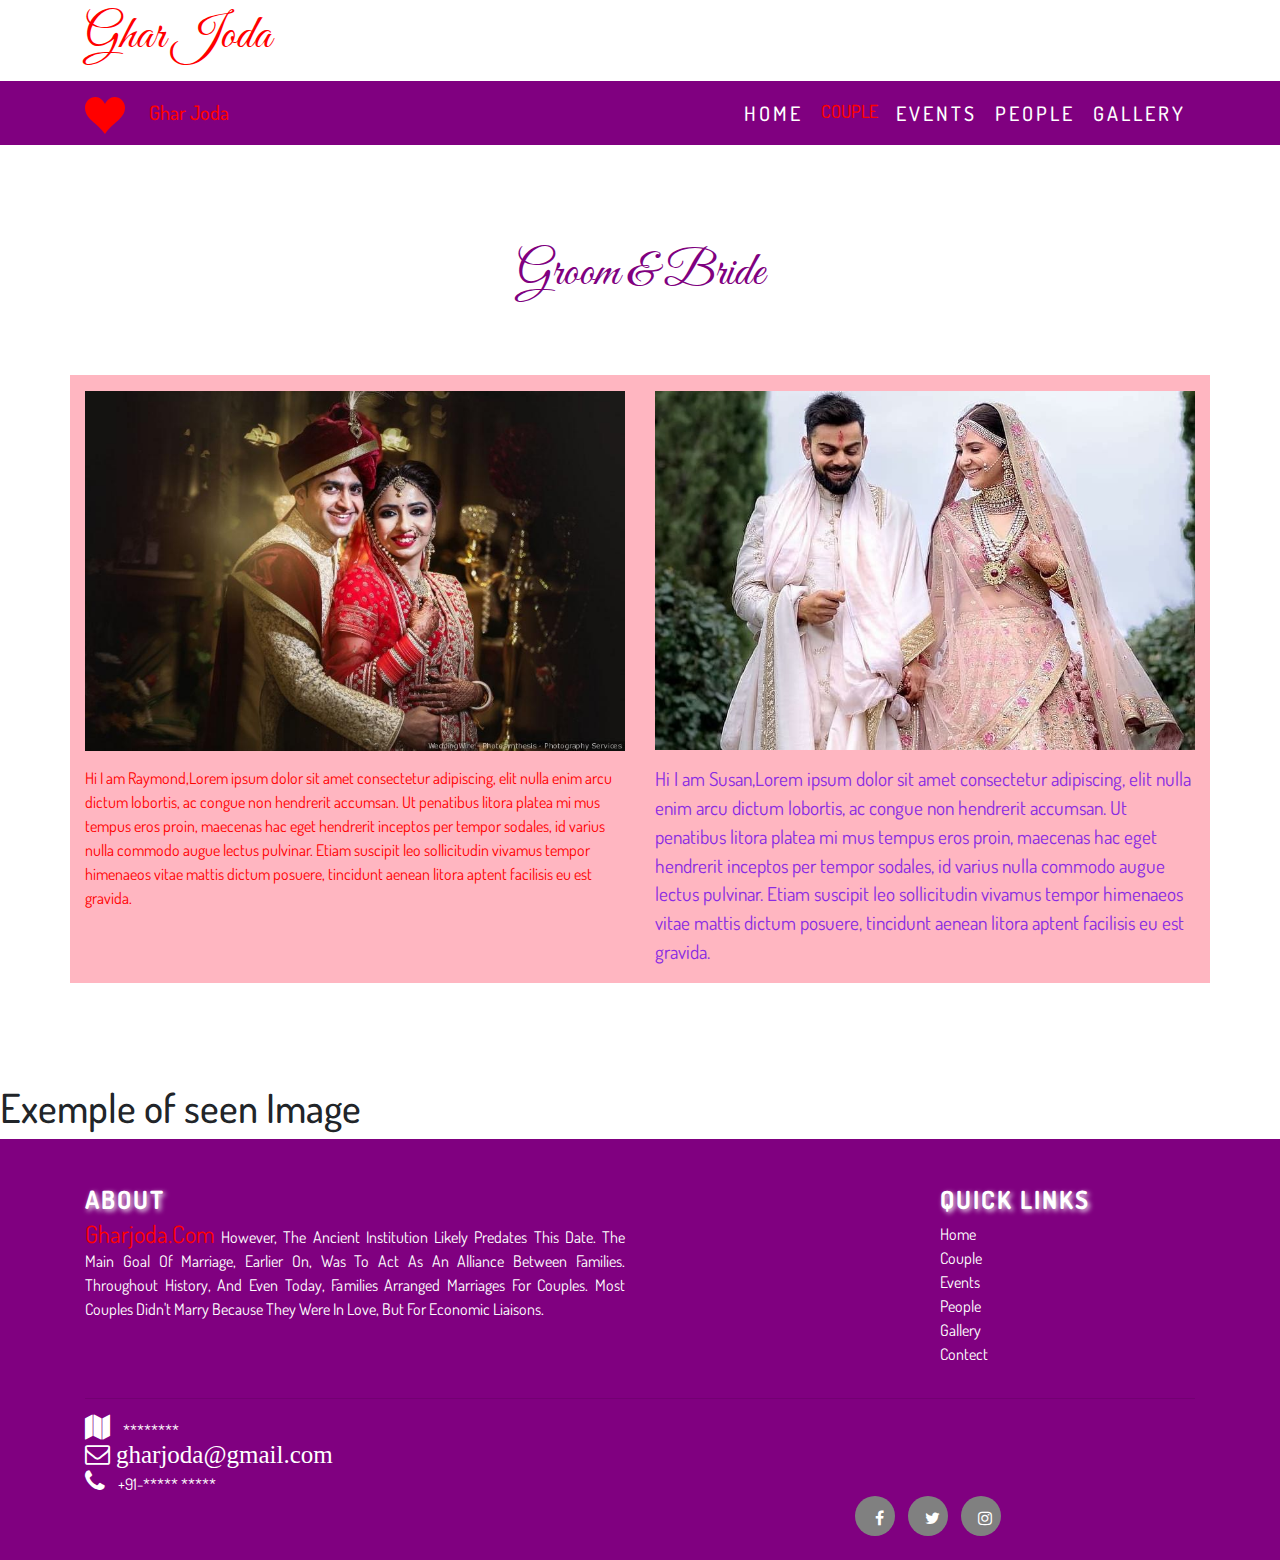
<file: couple.html>
<!DOCTYPE html>
<html lang="en-US">

<head>
  <meta charset="UTF-8">
  <meta http-equiv="X-UA-Compatible" content="IE=edge">
  <meta name="viewport" content="width=device-width, initial-scale=1">
  <title>Couple | Ghar Joda</title>
  <link rel="preconnect" href="https://fonts.gstatic.com" crossorigin="crossorigin" />
  <link rel="preload" as="style" href="https://fonts.googleapis.com/css2?family=Dosis:wght@400;500&amp;display=swap" />
  <link rel="stylesheet" href="https://fonts.googleapis.com/css2?family=Dosis:wght@400;500&amp;display=swap"
    media="print" onload="this.media='all'" />
  <noscript>
    <link rel="stylesheet" href="https://fonts.googleapis.com/css2?family=Dosis:wght@400;500&amp;display=swap" />
  </noscript>
  <link rel="preconnect" href="https://fonts.gstatic.com" crossorigin="crossorigin" />
  <link rel="preload" as="style" href="https://fonts.googleapis.com/css2?family=Great+Vibes&amp;display=swap" />
  <link rel="stylesheet" href="https://fonts.googleapis.com/css2?family=Great+Vibes&amp;display=swap" media="print"
    onload="this.media='all'" />
  <noscript>
    <link rel="stylesheet" href="https://fonts.googleapis.com/css2?family=Great+Vibes&amp;display=swap" />
  </noscript>
  <link rel="apple-touch-icon" sizes="180x180" href="images/favicon/apple-touch-icon.png">
  <link rel="icon" type="image/png" sizes="32x32" href="images/favicon/favicon-32x32.png">
  <link rel="icon" type="image/png" sizes="16x16" href="images/favicon/favicon-16x16.png">
  <link href="css/bootstrap.min.css?ver=1.1.0" rel="stylesheet">
  <link href="css/font-awesome/css/all.min.css?ver=1.1.0" rel="stylesheet">
  <link href="css/aos.css?ver=1.1.0" rel="stylesheet">
  <link href="css/ekko-lightbox.css?ver=1.1.0" rel="stylesheet">
  <link href="css/main.css?ver=1.1.0" rel="stylesheet">
  <link rel="stylesheet" href="https://cdnjs.cloudflare.com/ajax/libs/font-awesome/4.7.0/css/font-awesome.min.css">

  <noscript>
    <style type="text/css">
      [data-aos] {
        opacity: 1 !important;
        transform: translate(0) scale(1) !important;
      }
    </style>
  </noscript>
  <style>
   .social1{
    margin-right:0;
    }
  </style>
</head>

<body id="top">

  <div class="page-content">
    <div class="div">
      <div class="ww-home-page" id="home">
        <div class="ww-wedding-announcement d-flex align-items-center justify-content-start">
          <div class="container ww-announcement-container">            
            <p class="ww-couple-name ww-title" data-aos="zoom-in-down" data-aos-delay="300" data-aos-duration="1000">
              <font color="red"> Ghar Joda</font>
            </p>
          </div>
        </div>
      </div>
    </div>
      <div class="ww-nav-bar sticky-top bg-light">
        <nav class="navbar navbar-expand-lg navbar-light" style="background-color: purple;">
          <div class="container"><a href="#"><svg class="heart" viewBox="0 0 32 29.6">
                <path
                  d="M23.6,0c-3.4,0-6.3,2.7-7.6,5.6C14.7,2.7,11.8,0,8.4,0C3.8,0,0,3.8,0,8.4c0,9.4,9.5,11.9,16,21.2c6.1-9.3,16-12.1,16-21.2C32,3.8,28.2,0,23.6,0z" />
              </svg></a>
            <h1 class="h2"><a class="pl-4 navbar-brand" href="" style="color:red">Ghar Joda</a></h1>
            <button class="navbar-toggler" type="button" data-toggle="collapse" data-target="#ww-navbarNav"
              aria-controls="ww-navbarNav" aria-expanded="false" aria-label="Toggle navigation"><span
                class="navbar-toggler-icon"></span></button>
            <div class="collapse navbar-collapse text-uppercase" id="ww-navbarNav">
              <ul class="navbar-nav ml-auto" style="background-color: lightsk;">
                <li class="nav-item">
                  <a class="nav-link smooth-scroll" href="index.html" > <font color="white">Home</font></a>
                </li>
                <li class="nav-item">
                  <a class="nav-link smooth-scroll" href="#" style="color: red;">Couple</a>
                </li>
                <li class="nav-item">
                  <a class="nav-link smooth-scroll" href="./event.html"><font color="white">Events</font></a>
                </li>
                <li class="nav-item">
                  <a class="nav-link smooth-scroll" href="./people.html"><font color="white">People</font></a>
                </li>
                <li class="nav-item">
                  <a class="nav-link smooth-scroll" href="./gallery.html"><font color="white">Gallery</font></a>
                </li>
              </ul>
            </div>
          </div>
        </nav>
      </div>
      <div class="ww-section" id="couple" >
        <div class="container">
          <h2 class="h1 text-center pb-3 ww-title" data-aos="zoom-in-down" data-aos-duration="1000">Groom & Bride</h2><br><br>
          <div class="row text-center"  style="background-color: lightpink;">
            <div class="col-md-6">
              <div class="mt-3"><img class="img-fluid" src="images/ind.png" alt="Groom" data-aos="flip-left" data-aos-duration="1000"/>
                <p class="pt-3 text-left text-muted">Hi I am Raymond,Lorem ipsum dolor sit amet consectetur adipiscing, elit nulla enim arcu dictum lobortis, ac congue non hendrerit accumsan. Ut penatibus litora platea mi mus tempus eros proin, maecenas hac eget hendrerit inceptos per tempor sodales, id varius nulla commodo augue lectus pulvinar. Etiam suscipit leo sollicitudin vivamus tempor himenaeos vitae mattis dictum posuere, tincidunt aenean litora aptent facilisis eu est gravida.</p>
              </div>
            </div>
            <div class="col-md-6">
              <div class="mt-3"><img class="img-fluid" src="images/ss.png" alt="Bride" data-aos="flip-right" data-aos-duration="1000"/>
                <p class="pt-3 text-left text-muted1">Hi I am Susan,Lorem ipsum dolor sit amet consectetur adipiscing, elit nulla enim arcu dictum lobortis, ac congue non hendrerit accumsan. Ut penatibus litora platea mi mus tempus eros proin, maecenas hac eget hendrerit inceptos per tempor sodales, id varius nulla commodo augue lectus pulvinar. Etiam suscipit leo sollicitudin vivamus tempor himenaeos vitae mattis dictum posuere, tincidunt aenean litora aptent facilisis eu est gravida.</p>
              </div>
            </div>
          </div>
        </div>
      </div>
    </div>
    <h1>Exemple of seen Image</h1>
  </div>
  <!-- Site footer -->
  <footer class="site-footer">
    <div class="container">
      <div class="row">
        <div class="col-sm-12 col-md-6">
          <h6>About</h6>
          <p class="pd" ><font color="red" size="5px">gharjoda.com</font> However, 
            the ancient institution likely predates this date. The main goal of marriage, 
            earlier on, was to act as an alliance between families. Throughout history, and even today, 
            families arranged marriages for couples. Most couples didn't marry because they were in love, 
            but for economic liaisons.
          </p>
        </div>

        <div class="col-xs-6 col-md-3">
        </div>

        <div class="col-xs-6 col-md-3">
          <h6>Quick Links</h6>
          <ul class="footer-links">
            <li><a href="index.html">Home</a></li>
            <li><a href="cuple.html">Couple</a></li>
            <li><a href="event.html">Events</a></li>
            <li><a href="people.html">People</a></li>
            <li><a href="gallery.html">Gallery</a></li>
            <li><a href="#rsvp">Contect</a></li>
          </ul>
        </div>
      </div>
      <hr>
      <div class="soi">
        <i class="fa fa-map"></i>  ********<br>
        <i class="fa fa-envelope-o">  gharjoda@gmail.com</i><br>
        <i class="fa fa-phone"></i> +91-***** *****
      </div>
    </div>
    <div class="container">
      <div class="row">
        <div class="col-md-8 col-sm-6 col-xs-12">
        </div>

        <div class="col-md-4 col-sm-6 col-xs-12">
          <ul class="social-icons">
            <li><a class="facebook" href="https://facebook.com/Nikhil Kumar"><i class="fa fa-facebook"></i></a></li>
            <li><a class="twitter" href="https://twitter.com/@NikBittu"><i class="fa fa-twitter"></i></a></li>
            <li><a class="dribbble" href="https://instagram.com/_nikhil_gungun"><i class="fa fa-instagram"></i></a></li>
          </ul>
        </div>
      </div>

    </div>
  <!--end footer section-->
  <script src="scripts/jquery.min.js?ver=1.1.0"></script>
  <script src="scripts/bootstrap.bundle.min.js?ver=1.1.0"></script>
  <script src="scripts/aos.js?ver=1.1.0"></script>
  <script src="scripts/ekko-lightbox.min.js?ver=1.1.0"></script>
  <script src="scripts/main.js?ver=1.1.0"></script>
</body>

</html>
</file>
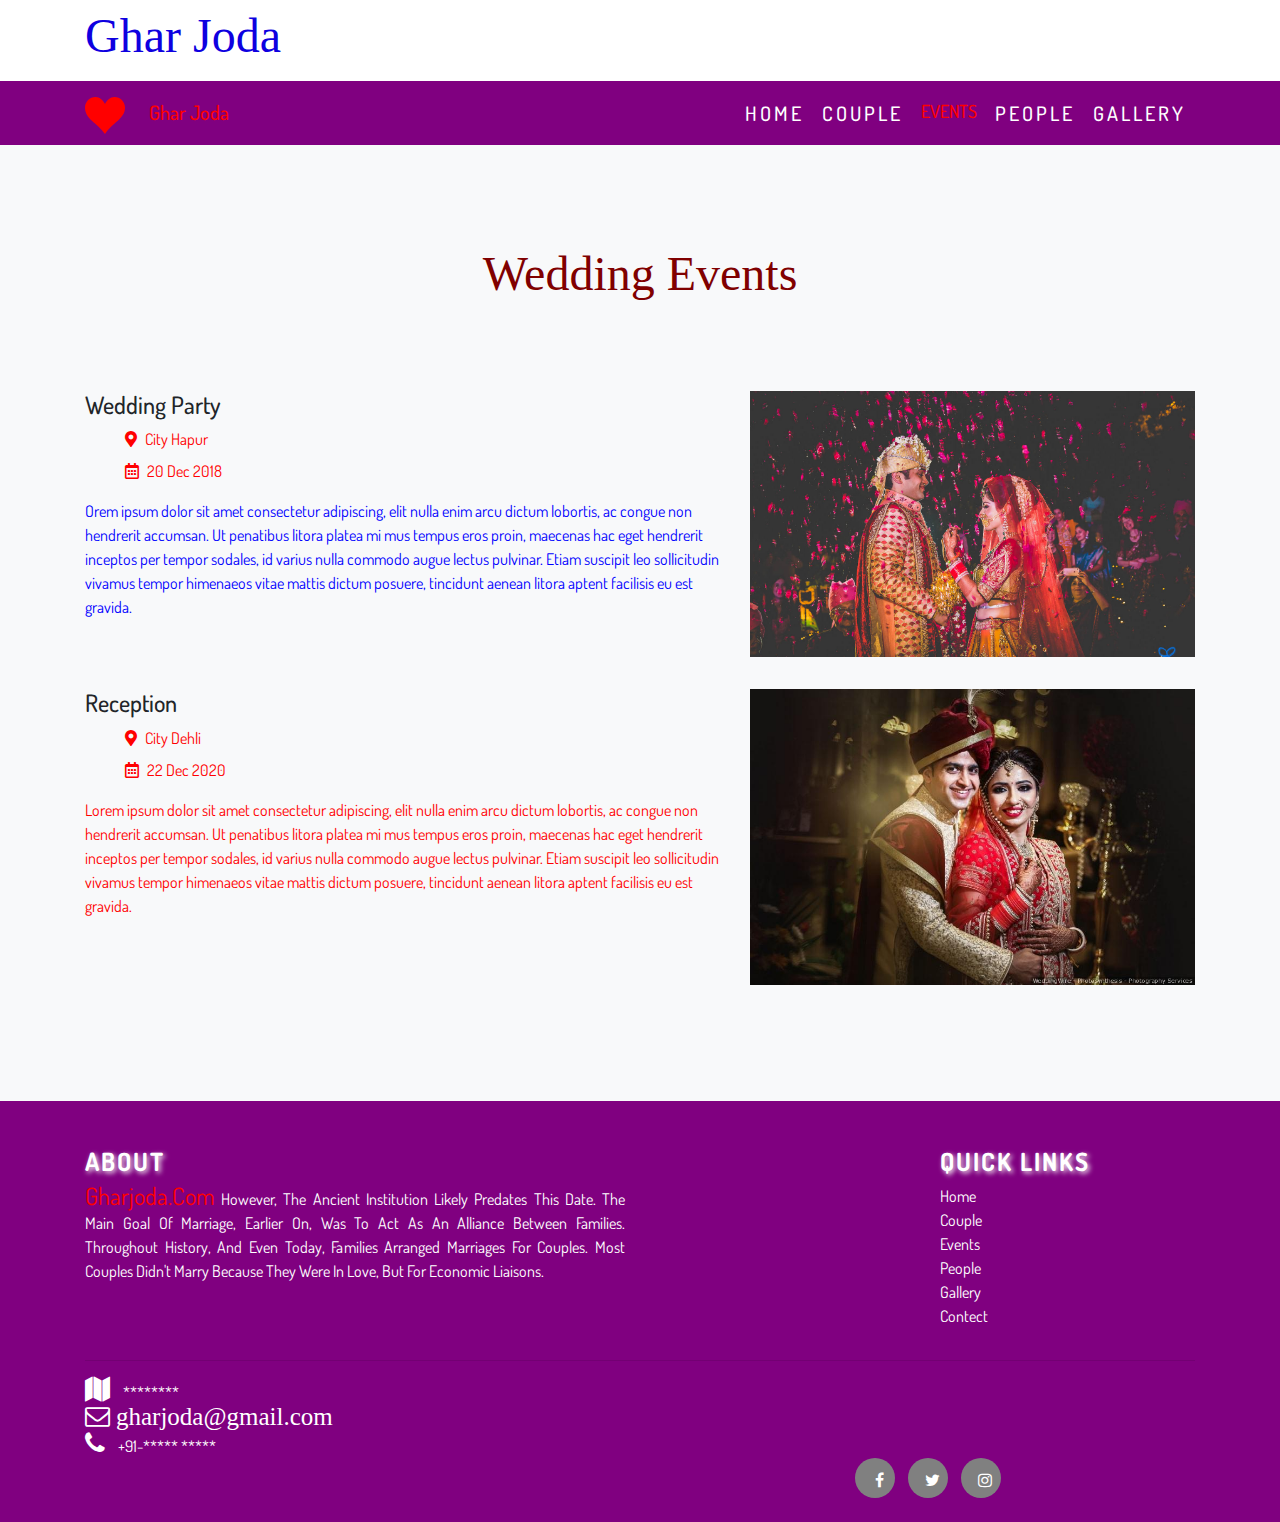
<file: event.html>
<!DOCTYPE html>
<html lang="en-US">

<head>

  <meta charset="UTF-8">
  <meta http-equiv="X-UA-Compatible" content="IE=edge">
  <meta name="viewport" content="width=device-width, initial-scale=1">
  <!--title-->
  <title>Event |Ghar Joda</title>


  <!--googel swap-->

  <link rel="preconnect" href="https://fonts.gstatic.com" crossorigin="crossorigin" />
  <link rel="preload" as="style" href="https://fonts.googleapis.com/css2?family=Dosis:wght@400;500&amp;display=swap" />
  <link rel="stylesheet" href="https://fonts.googleapis.com/css2?family=Dosis:wght@400;500&amp;display=swap"
    media="print" onload="this.media='all'" />
  <!--noscript-->
  <noscript>
    <link rel="stylesheet" href="https://fonts.googleapis.com/css2?family=Great+Vibes&amp;display=swap" />
    <link rel="stylesheet" href="https://fonts.googleapis.com/css2?family=Dosis:wght@400;500&amp;display=swap" />
  </noscript>
  <!--link of googel mediea-->
  <link rel="preconnect" href="https://fonts.gstatic.com" crossorigin="crossorigin" />
  <link rel="preload" as="style" href="https://fonts.googleapis.com/css2?family=Great+Vibes&amp;display=swap" />
  <!--style-->
  <link rel="apple-touch-icon" sizes="180x180" href="images/favicon/apple-touch-icon.png">
  <link rel="icon" type="image/png" sizes="32x32" href="images/favicon/favicon-32x32.png">
  <link rel="icon" type="image/png" sizes="16x16" href="images/favicon/favicon-16x16.png">
  <link href="css/bootstrap.min.css?ver=1.1.0" rel="stylesheet">
  <link href="css/font-awesome/css/all.min.css?ver=1.1.0" rel="stylesheet">
  <link href="css/aos.css?ver=1.1.0" rel="stylesheet">
  <link href="css/ekko-lightbox.css?ver=1.1.0" rel="stylesheet">
  <link href="css/main.css?ver=1.1.0" rel="stylesheet">
  <!--font aseome-->
  <link rel="stylesheet" href="https://cdnjs.cloudflare.com/ajax/libs/font-awesome/4.7.0/css/font-awesome.min.css">

  <noscript>
    <style type="text/css">
      [data-aos] {
        opacity: 1 !important;
        transform: translate(0) scale(1) !important;
      }
    </style>
  </noscript>
  <style>
    .social1 {
      margin-right: -370%;
    }
  </style>
</head>

<body id="top">

  <div class="page-content">
    <div class="div">
      <div class="ww-home-page" id="home">
        <div class="ww-wedding-announcement d-flex align-items-center justify-content-start">
          <div class="container ww-announcement-container">
            <p class="ww-couple-name ww-title" data-aos="zoom-in-down" data-aos-delay="300" data-aos-duration="1000">
              <font color="perpel"> Ghar Joda</font>
            </p>
          </div>
        </div>
      </div>
    </div>
    <div class="ww-nav-bar sticky-top bg-light">
      <nav class="navbar navbar-expand-lg navbar-light" style="background-color: purple;">
        <div class="container"><a href="#"><svg class="heart" viewBox="0 0 32 29.6">
              <path
                d="M23.6,0c-3.4,0-6.3,2.7-7.6,5.6C14.7,2.7,11.8,0,8.4,0C3.8,0,0,3.8,0,8.4c0,9.4,9.5,11.9,16,21.2c6.1-9.3,16-12.1,16-21.2C32,3.8,28.2,0,23.6,0z" />
            </svg></a>
          <h1 class="h2"><a class="pl-4 navbar-brand" href="" style="color:red">Ghar Joda</a></h1>
          <button class="navbar-toggler" type="button" data-toggle="collapse" data-target="#ww-navbarNav"
            aria-controls="ww-navbarNav" aria-expanded="false" aria-label="Toggle navigation"><span
              class="navbar-toggler-icon"></span></button>
          <div class="collapse navbar-collapse text-uppercase" id="ww-navbarNav">
            <ul class="navbar-nav ml-auto" style="background-color: lightsk;">
              <li class="nav-item">
                <a class="nav-link smooth-scroll" href="./index.html">
                  <font color="white">Home</font>
                </a>
              </li>
              <li class="nav-item">
                <a class="nav-link smooth-scroll" href="./couple.html">
                  <font color="white">Couple</font>
                </a>
              </li>
              <li class="nav-item">
                <a class="nav-link smooth-scroll" href="./event.html" style="color: red;">Events</a>
              </li>
              <li class="nav-item">
                <a class="nav-link smooth-scroll" href="./people.html">
                  <font color="white">People</font>
                </a>
              </li>
              <li class="nav-item">
                <a class="nav-link smooth-scroll" href="./gallery.html">
                  <font color="white">Gallery</font>
                </a>
              </li>
            </ul>
          </div>
        </div>
      </nav>
    </div>
    <div class="ww-section bg-light" id="events">
      <div class="container ww-wedding-event">
        <h2 class="h1 text-center pb-3 ww-title" data-aos="zoom-in-down" data-aos-duration="1000">
          <font color="maroon">Wedding Events</font>
        </h2><br><br>
        <div class="row">
          <div class="col-md-7 col-sm-12">
            <div class="my-3">
              <div class="h4">Wedding Party</div>
              <ul>
                <li><i class="text-muted fas fa-map-marker-alt"></i><span class="pl-2 text-muted">City Hapur</span></li>
                <li class="pt-2"><i class="text-muted far fa-calendar-alt"></i><span class="pl-2 text-muted">20 Dec
                    2018</span></li>
              </ul>
              <p>
                <font color="blue">Orem ipsum dolor sit amet consectetur adipiscing, elit nulla enim arcu dictum
                  lobortis, ac congue
                  non hendrerit accumsan. Ut penatibus litora platea mi mus tempus eros proin, maecenas hac eget
                  hendrerit inceptos per tempor sodales, id varius nulla commodo augue lectus pulvinar. Etiam suscipit
                  leo sollicitudin vivamus tempor himenaeos vitae mattis dictum posuere, tincidunt aenean litora aptent
                  facilisis eu est gravida.</font>
              </p>
            </div>
          </div>
          <div class="col-md-5 col-sm-12">
            <div class="my-3">
              <img class="img-fluid" src="images/p.png" alt="Wedding Party" data-aos="fade-down-right"
                data-aos-duration="1000" />
            </div>
          </div>
        </div>

        <div class="row">
          <div class="col-md-7 col-sm-12">
            <div class="my-3">
              <div class="h4">Reception</div>
              <ul>
                <li><i class="text-muted fas fa-map-marker-alt "></i><span class="pl-2 text-muted">City Dehli</span>
                </li>
                <li class="pt-2"><i class="text-muted far fa-calendar-alt "></i><span class="pl-2 text-muted">22 Dec
                    2020</span></li>
              </ul>
              <p>
                <font color="red">Lorem ipsum dolor sit amet consectetur adipiscing, elit nulla enim arcu dictum
                  lobortis, ac congue
                  non hendrerit accumsan. Ut penatibus litora platea mi mus tempus eros proin, maecenas hac eget
                  hendrerit inceptos per tempor sodales, id varius nulla commodo augue lectus pulvinar. Etiam suscipit
                  leo sollicitudin vivamus tempor himenaeos vitae mattis dictum posuere, tincidunt aenean litora aptent
                  facilisis eu est gravida.</font>
              </p>
            </div>
          </div>
          <div class="col-md-5 col-sm-12">
            <div class="my-3"><img class="img-fluid" src="images/ind.png" alt="Reception" data-aos="fade-up-right"
                data-aos-duration="1000" /></div>
          </div>
        </div>
      </div>
    </div>

  </div>
  <!-- Site footer -->
  <footer class="site-footer">
    <div class="container">
      <div class="row">
        <div class="col-sm-12 col-md-6">
          <h6>About</h6>
          <p class="pd">
            <font color="red" size="5px">gharjoda.com</font> However,
            the ancient institution likely predates this date. The main goal of marriage,
            earlier on, was to act as an alliance between families. Throughout history, and even today,
            families arranged marriages for couples. Most couples didn't marry because they were in love,
            but for economic liaisons.
          </p>
        </div>

        <div class="col-xs-6 col-md-3">
        </div>

        <div class="col-xs-6 col-md-3">
          <h6>Quick Links</h6>
          <ul class="footer-links">
            <li><a href="index.html">Home</a></li>
            <li><a href="cuple.html">Couple</a></li>
            <li><a href="event.html">Events</a></li>
            <li><a href="people.html">People</a></li>
            <li><a href="gallery.html">Gallery</a></li>
            <li><a href="#rsvp">Contect</a></li>
          </ul>
        </div>
      </div>
      <hr>
      <div class="soi">
        <i class="fa fa-map"></i> ********<br>
        <i class="fa fa-envelope-o"> gharjoda@gmail.com</i><br>
        <i class="fa fa-phone"></i> +91-***** *****
      </div>
    </div>
    <div class="container">
      <div class="row">
        <div class="col-md-8 col-sm-6 col-xs-12">
        </div>

        <div class="col-md-4 col-sm-6 col-xs-12">
          <ul class="social-icons">
            <li><a class="facebook" href="https://facebook.com/Nikhil Kumar"><i class="fa fa-facebook"></i></a></li>
            <li><a class="twitter" href="https://twitter.com/@NikBittu"><i class="fa fa-twitter"></i></a></li>
            <li><a class="dribbble" href="https://instagram.com/_nikhil_gungun"><i class="fa fa-instagram"></i></a></li>
          </ul>
        </div>
      </div>

    </div>
    <!--end footer section-->
    <script src="scripts/jquery.min.js?ver=1.1.0"></script>
    <script src="scripts/bootstrap.bundle.min.js?ver=1.1.0"></script>
    <script src="scripts/aos.js?ver=1.1.0"></script>
    <script src="scripts/ekko-lightbox.min.js?ver=1.1.0"></script>
    <script src="scripts/main.js?ver=1.1.0"></script>
</body>

</html>
</file>
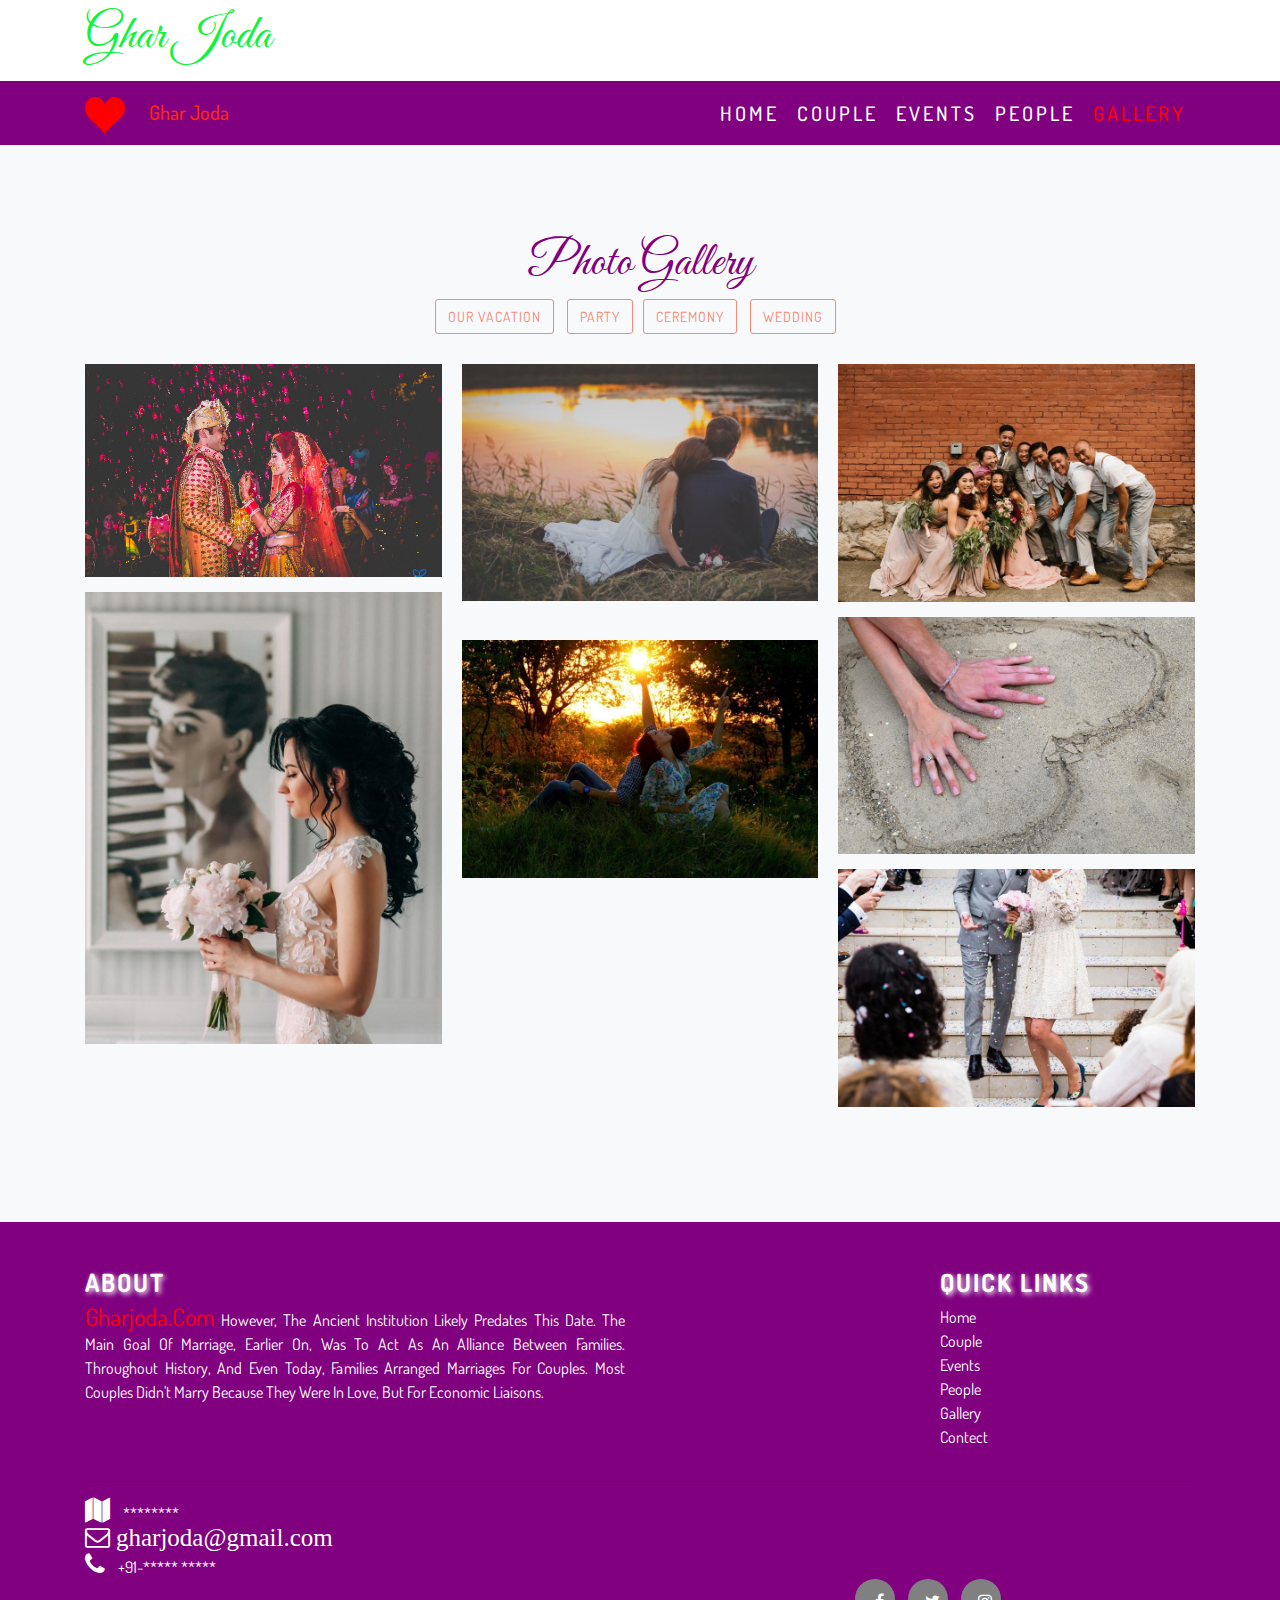
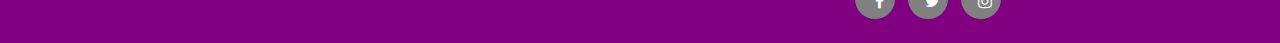
<file: gallery.html>
<!DOCTYPE html>
<html lang="en-US">

<head>
  <meta charset="UTF-8">
  <meta http-equiv="X-UA-Compatible" content="IE=edge">
  <meta name="viewport" content="width=device-width, initial-scale=1">
  <title>Gallery | Ghar Joda</title>
  <link rel="preconnect" href="https://fonts.gstatic.com" crossorigin="crossorigin" />
  <link rel="preload" as="style" href="https://fonts.googleapis.com/css2?family=Dosis:wght@400;500&amp;display=swap" />
  <link rel="stylesheet" href="https://fonts.googleapis.com/css2?family=Dosis:wght@400;500&amp;display=swap"
    media="print" onload="this.media='all'" />
  <noscript>
    <link rel="stylesheet" href="https://fonts.googleapis.com/css2?family=Dosis:wght@400;500&amp;display=swap" />
  </noscript>
  <link rel="preconnect" href="https://fonts.gstatic.com" crossorigin="crossorigin" />
  <link rel="preload" as="style" href="https://fonts.googleapis.com/css2?family=Great+Vibes&amp;display=swap" />
  <link rel="stylesheet" href="https://fonts.googleapis.com/css2?family=Great+Vibes&amp;display=swap" media="print"
    onload="this.media='all'" />
  <noscript>
    <link rel="stylesheet" href="https://fonts.googleapis.com/css2?family=Great+Vibes&amp;display=swap" />
  </noscript>
  <link rel="apple-touch-icon" sizes="180x180" href="images/favicon/apple-touch-icon.png">
  <link rel="icon" type="image/png" sizes="32x32" href="images/favicon/favicon-32x32.png">
  <link rel="icon" type="image/png" sizes="16x16" href="images/favicon/favicon-16x16.png">
  <link href="css/bootstrap.min.css?ver=1.1.0" rel="stylesheet">
  <link href="css/font-awesome/css/all.min.css?ver=1.1.0" rel="stylesheet">
  <link href="css/aos.css?ver=1.1.0" rel="stylesheet">
  <link href="css/ekko-lightbox.css?ver=1.1.0" rel="stylesheet">
  <link href="css/main.css?ver=1.1.0" rel="stylesheet">
  <link rel="stylesheet" href="https://cdnjs.cloudflare.com/ajax/libs/font-awesome/4.7.0/css/font-awesome.min.css">

  <noscript>
    <style type="text/css">
      [data-aos] {
        opacity: 1 !important;
        transform: translate(0) scale(1) !important;
      }

      .social1 {
        margin-left: 30px;
      }

      .t {
        margin-left: 30%;
      }
    </style>
  </noscript>
  <style>
    .social1 {
      margin-left: 8px;
    }
  </style>
</head>
<!--Body-->

<body id="top">
  <div class="ww-home-page" id="home">
    <div class="ww-wedding-announcement d-flex align-items-center justify-content-start">
      <div class="container ww-announcement-container">
        <p class="ww-couple-name ww-title" data-aos="zoom-in-down" data-aos-delay="300" data-aos-duration="1000">
          <font color="#0df53b"> Ghar Joda</font>
        </p>
      </div>
    </div>
  </div>
  <div class="ww-nav-bar sticky-top bg-light">
    <nav class="navbar navbar-expand-lg navbar-light" style="background-color:purple;">
      <div class="container"><a href="#"><svg class="heart" viewBox="0 0 32 29.6">
            <path
              d="M23.6,0c-3.4,0-6.3,2.7-7.6,5.6C14.7,2.7,11.8,0,8.4,0C3.8,0,0,3.8,0,8.4c0,9.4,9.5,11.9,16,21.2c6.1-9.3,16-12.1,16-21.2C32,3.8,28.2,0,23.6,0z" />
          </svg></a>
        <h1 class="h2"><a class="pl-4 navbar-brand" href="" style="color:#FE2712">Ghar Joda</a></h1>
        <button class="navbar-toggler" type="button" data-toggle="collapse" data-target="#ww-navbarNav"
          aria-controls="ww-navbarNav" aria-expanded="false" aria-label="Toggle navigation"><span
            class="navbar-toggler-icon"></span></button>
        <div class="collapse navbar-collapse text-uppercase" id="ww-navbarNav">
          <ul class="navbar-nav ml-auto" style="background-color: lightsk;">
            <li class="nav-item">
              <a class="nav-link smooth-scroll" href="./index.html" color="white">
                <font color="white">Home</font>
              </a>
            </li>
            <li class="nav-item">
              <a class="nav-link smooth-scroll" href="./cuple.html">
                <font color="white">Couple</font>
              </a>
            </li>
            <li class="nav-item">
              <a class="nav-link smooth-scroll" href="./event.html">
                <font color="white">Events</font>
              </a>
            </li>
            <li class="nav-item">
              <a class="nav-link smooth-scroll" href="./people.html">
                <font color="white">People</font>
              </a>
            </li>
            <li class="nav-item">
              <a class="nav-link smooth-scroll" href="#">
                <font style="color: red;">Gallery</font>
              </a>
            </li>
          </ul>
        </div>
      </div>
    </nav>
  </div>

  <div class="ww-section bg-light" id="gallery">
    <div class="ww-photo-gallery">
      <div class="container">
        <h2 class="h1 text-center pb-3 ww-title" data-aos="zoom-in-down" data-aos-duration="1000"
          style="margin: -10px;">Photo Gallery</h2>
        <div class="col-md-12 text-center ww-category-filter mb-4" style="margin-bottom: 90px;">
          <!-- <a class="btn btn-outline-primary ww-filter-button" href="" data-filter="all">All</a> -->
          <a class="btn btn-outline-primary ww-filter-button" href="" data-filter="vacation">Our Vacation</a>
          <a class="btn btn-outline-primary ww-filter-button" href="" data-filter="party">Party</a><a
            class="btn btn-outline-primary ww-filter-button" href="" data-filter="ceremony">Ceremony</a>
          <a class="btn btn-outline-primary ww-filter-button" href="" data-filter="wedding">Wedding</a>
        </div>
        <div class="ww-gallery" data-aos="fade-zoom-in" data-aos-easing="ease-in-back" data-aos-delay="300"
          data-aos-duration="1000" data-aos-offset="0">
          <div class="card-columns">
            <div class="card" data-groups="[&quot;vacation&quot;,&quot;ceremony&quot;]">
              <a href="images/p.png" data-toggle="lightbox" data-gallery="ww-gallery">
                <img class="img-fluid" src="images/p.png" alt="Gallery Pic 1" />
              </a>
            </div>
            <div class="card" data-groups="[&quot;party&quot;,&quot;wedding&quot;]">
              <a href="images/gallery-pic-2.jpg" data-toggle="lightbox" data-gallery="ww-gallery">
                <img class="img-fluid" src="images/gallery-pic-2.jpg" alt="Gallery Pic 2" />
              </a>
            </div>
            <div class="card" data-groups="[&quot;vacation&quot;]">
              <a href="images/gallery-pic-3.jpg" data-toggle="lightbox" data-gallery="ww-gallery">
                <img class="img-fluid" src="images/gallery-pic-3.jpg" alt="Gallery Pic 3" />
              </a>
            </div>
            <div class="card" data-groups="[&quot;party&quot;,&quot;vacation&quot;]">
              <a href="images/gallery-pic-4.jpg" data-toggle="lightbox" data-gallery="ww-gallery">
                <imgclass="img-fluid" src="images/gallery-pic-4.jpg" alt="Gallery Pic 4" />
              </a>
            </div>
            <div class="card" data-groups="[&quot;vacation&quot;]">
              <a href="images/gallery-pic-5.jpg" data-toggle="lightbox" data-gallery="ww-gallery">
                <img class="img-fluid" src="images/gallery-pic-5.jpg" alt="Gallery Pic 5" />
              </a>
            </div>
            <div class="card" data-groups="[&quot;wedding&quot;,&quot;ceremony&quot;,&quot;party&quot;]">
              <a href="images/gallery-pic-6.jpg" data-toggle="lightbox" data-gallery="ww-gallery">
                <img class="img-fluid" src="images/gallery-pic-6.jpg" alt="Gallery Pic 6" />
              </a>
            </div>
            <div class="card" data-groups="[&quot;vacation&quot;]">
              <a href="images/gallery-pic-7.jpg" data-toggle="lightbox" data-gallery="ww-gallery">
                <img class="img-fluid" src="images/gallery-pic-7.jpg" alt="Gallery Pic 7" />
              </a>
            </div>
            <div class="card" data-groups="[&quot;wedding&quot;,&quot;party&quot;]">
              <a href="images/p.png" data-toggle="lightbox" data-gallery="ww-gallery">
                <img class="img-fluid" src="images/gallery-pic-8.jpg" alt="Gallery Pic 8" />
              </a>
            </div>
          </div>
        </div>
      </div>
    </div>
  </div>

  
  <!-- Site footer -->
  <footer class="site-footer">
    <div class="container">
      <div class="row">
        <div class="col-sm-12 col-md-6">
          <h6>About</h6>
          <p class="pd" ><font color="red" size="5px">gharjoda.com</font> However, 
            the ancient institution likely predates this date. The main goal of marriage, 
            earlier on, was to act as an alliance between families. Throughout history, and even today, 
            families arranged marriages for couples. Most couples didn't marry because they were in love, 
            but for economic liaisons.
          </p>
        </div>

        <div class="col-xs-6 col-md-3">
        </div>

        <div class="col-xs-6 col-md-3">
          <h6>Quick Links</h6>
          <ul class="footer-links">
            <li><a href="index.html">Home</a></li>
            <li><a href="cuple.html">Couple</a></li>
            <li><a href="event.html">Events</a></li>
            <li><a href="people.html">People</a></li>
            <li><a href="gallery.html">Gallery</a></li>
            <li><a href="#rsvp">Contect</a></li>
          </ul>
        </div>
      </div>
      <hr>
      <div class="soi">
        <i class="fa fa-map"></i>  ********<br>
        <i class="fa fa-envelope-o">  gharjoda@gmail.com</i><br>
        <i class="fa fa-phone"></i> +91-***** *****
      </div>
    </div>
    <div class="container">
      <div class="row">
        <div class="col-md-8 col-sm-6 col-xs-12">
        </div>

        <div class="col-md-4 col-sm-6 col-xs-12">
          <ul class="social-icons">
            <li><a class="facebook" href="https://facebook.com/Nikhil Kumar"><i class="fa fa-facebook"></i></a></li>
            <li><a class="twitter" href="https://twitter.com/@NikBittu"><i class="fa fa-twitter"></i></a></li>
            <li><a class="dribbble" href="https://instagram.com/_nikhil_gungun"><i class="fa fa-instagram"></i></a></li>
          </ul>
        </div>
      </div>

    </div>
  <!--end footer section-->
  <script src="scripts/jquery.min.js?ver=1.1.0"></script>
  <script src="scripts/bootstrap.bundle.min.js?ver=1.1.0"></script>
  <script src="scripts/aos.js?ver=1.1.0"></script>
  <script src="scripts/ekko-lightbox.min.js?ver=1.1.0"></script>
  <script src="scripts/main.js?ver=1.1.0"></script>
</body>

</html>
</file>
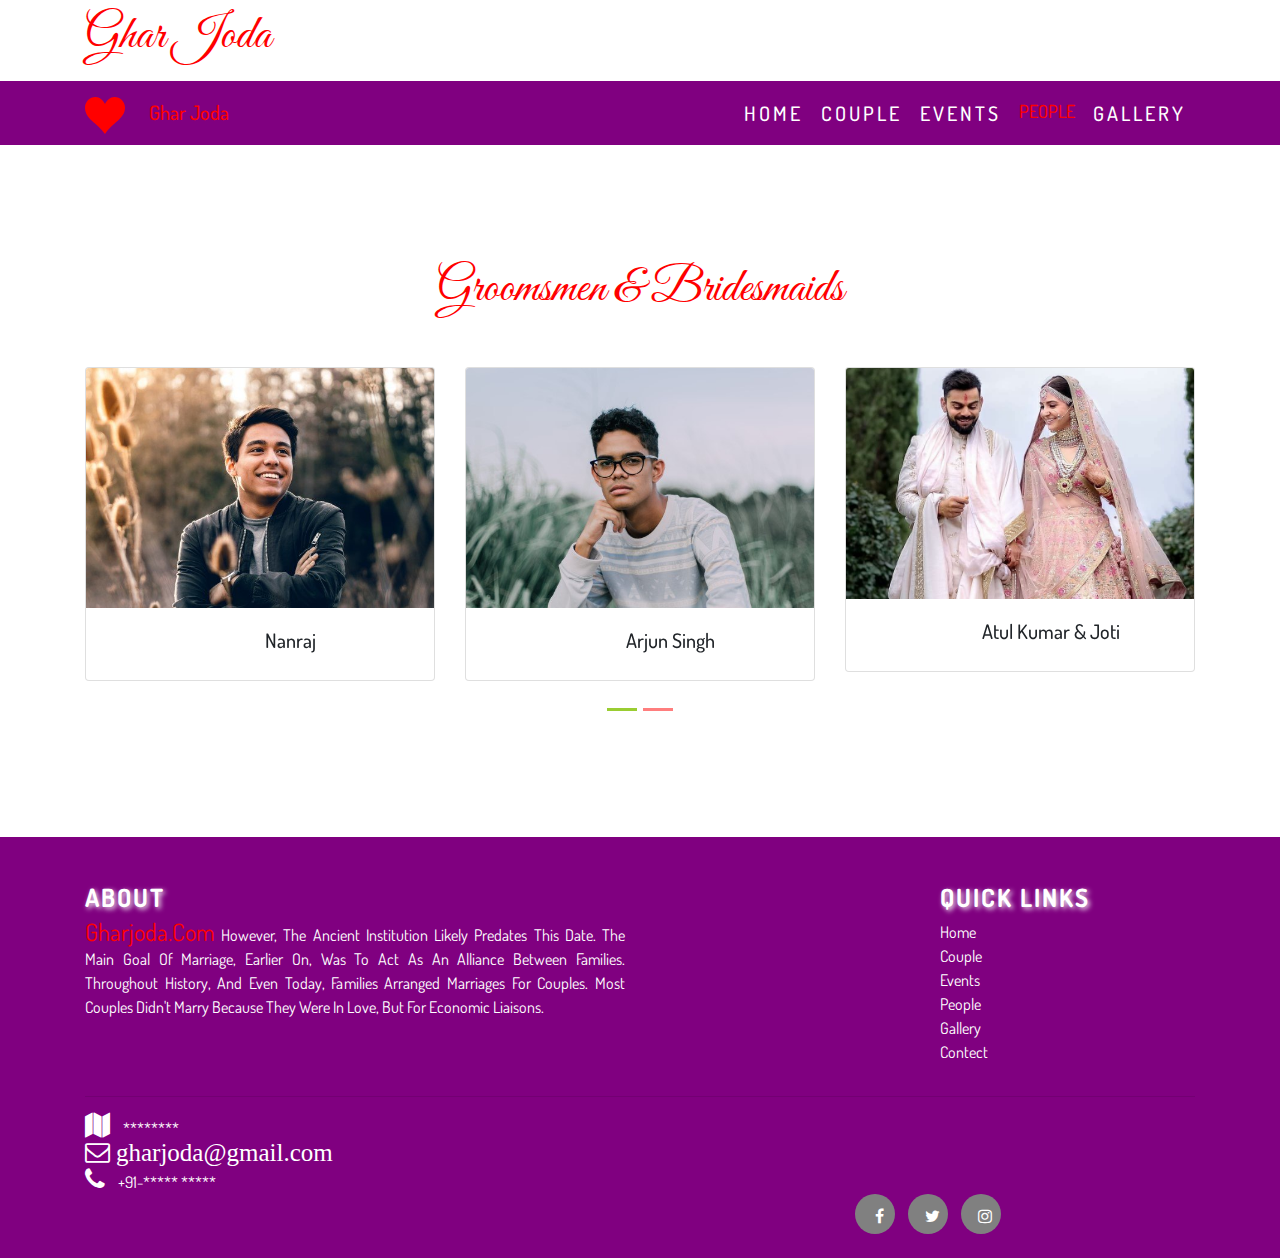
<file: people.html>
<!DOCTYPE html>
<html lang="en-US">

<head>
  <meta charset="UTF-8">
  <meta http-equiv="X-UA-Compatible" content="IE=edge">
  <meta name="viewport" content="width=device-width, initial-scale=1">
  <title>People |Ghar Joda</title>
  <link rel="preconnect" href="https://fonts.gstatic.com" crossorigin="crossorigin" />
  <link rel="preload" as="style" href="https://fonts.googleapis.com/css2?family=Dosis:wght@400;500&amp;display=swap" />
  <link rel="stylesheet" href="https://fonts.googleapis.com/css2?family=Dosis:wght@400;500&amp;display=swap"
    media="print" onload="this.media='all'" />
  <noscript>
    <link rel="stylesheet" href="https://fonts.googleapis.com/css2?family=Dosis:wght@400;500&amp;display=swap" />
  </noscript>
  <link rel="preconnect" href="https://fonts.gstatic.com" crossorigin="crossorigin" />
  <link rel="preload" as="style" href="https://fonts.googleapis.com/css2?family=Great+Vibes&amp;display=swap" />
  <link rel="stylesheet" href="https://fonts.googleapis.com/css2?family=Great+Vibes&amp;display=swap" media="print"
    onload="this.media='all'" />
  <noscript>
    <link rel="stylesheet" href="https://fonts.googleapis.com/css2?family=Great+Vibes&amp;display=swap" />
  </noscript>
  <link rel="apple-touch-icon" sizes="180x180" href="images/favicon/apple-touch-icon.png">
  <link rel="icon" type="image/png" sizes="32x32" href="images/favicon/favicon-32x32.png">
  <link rel="icon" type="image/png" sizes="16x16" href="images/favicon/favicon-16x16.png">
  <link href="css/bootstrap.min.css?ver=1.1.0" rel="stylesheet">
  <link href="css/font-awesome/css/all.min.css?ver=1.1.0" rel="stylesheet">
  <link href="css/aos.css?ver=1.1.0" rel="stylesheet">
  <link href="css/ekko-lightbox.css?ver=1.1.0" rel="stylesheet">
  <link href="css/main.css?ver=1.1.0" rel="stylesheet">
  <link rel="stylesheet" href="https://cdnjs.cloudflare.com/ajax/libs/font-awesome/4.7.0/css/font-awesome.min.css">

  <noscript>
    <style type="text/css">
      [data-aos] {
        opacity: 1 !important;
        transform: translate(0) scale(1) !important;
      }
    </style>
  </noscript>
  <style>
    .social1 {
      margin-right: -370%;
    }
  </style>
</head>

<body id="top">
  <div class="page-content">
    <div class="div">
      <div class="ww-home-page" id="home">



        <div class="ww-wedding-announcement d-flex align-items-center justify-content-start">


          <div class="container ww-announcement-container">
            <p class="ww-couple-name ww-title" data-aos="zoom-in-down" data-aos-delay="300" data-aos-duration="1000">
              <font color="red"> Ghar Joda</font>
            </p>
          </div>

        </div>
      </div>
      <div class="ww-nav-bar sticky-top bg-light">
        <nav class="navbar navbar-expand-lg navbar-light" style="background-color: purple;">
          <div class="container"><a href="#"><svg class="heart" viewBox="0 0 32 29.6">
                <path
                  d="M23.6,0c-3.4,0-6.3,2.7-7.6,5.6C14.7,2.7,11.8,0,8.4,0C3.8,0,0,3.8,0,8.4c0,9.4,9.5,11.9,16,21.2c6.1-9.3,16-12.1,16-21.2C32,3.8,28.2,0,23.6,0z" />
              </svg></a>
            <h1 class="h2"><a class="pl-4 navbar-brand" href="" style="color: red;">Ghar Joda</a></h1>
            <button class="navbar-toggler" type="button" data-toggle="collapse" data-target="#ww-navbarNav"
              aria-controls="ww-navbarNav" aria-expanded="false" aria-label="Toggle navigation"><span
                class="navbar-toggler-icon"></span></button>
            <div class="collapse navbar-collapse text-uppercase" id="ww-navbarNav">
              <ul class="navbar-nav ml-auto" style="background-color: lightsk;">
                <li class="nav-item">
                  <a class="nav-link smooth-scroll" href="./index.html">
                    <font color="white">Home</font>
                  </a>
                </li>
                <li class="nav-item">
                  <a class="nav-link smooth-scroll" href="./couple.html">
                    <font color="white">Couple</font>
                  </a>
                </li>
                <li class="nav-item">
                  <a class="nav-link smooth-scroll" href="./event.html">
                    <font color="white">Events</font>
                  </a>
                </li>
                <li class="nav-item">
                  <a class="nav-link smooth-scroll" href="#" style="color: red;">People</a>
                </li>
                <li class="nav-item">
                  <a class="nav-link smooth-scroll" href="./gallery.html">
                    <font color="white">Gallery</font>
                  </a>
                </li>
              </ul>
            </div>
          </div>
        </nav>
      </div>

      <div class="ww-section" id="people">
        <div class="container ww-couple-friends">
          <h2 class="h1 text-center pt-3 ww-title" data-aos="zoom-in-down" data-aos-duration="1000 " style="color:red;">Groomsmen &
            Bridesmaids</h2>
          <div class="carousel slide" id="ww-carouselIndicator" data-ride="carousel" data-aos="zoom-in-up"
            data-aos-duration="1000">
            <ol class="carousel-indicators">
              <li class="active" data-target="#ww-carouselIndicator" data-slide-to="0"></li>
              <li data-target="#ww-carouselIndicator" data-slide-to="1"></li>
            </ol>
            <div class="carousel-inner">
              <div class="carousel-item active">
                <div class="row">
                  <div class="col-md-4">
                    <div class="card d-block mb-3"><img class="card-img-top" src="images/groom-men-1.jpg"
                        alt="Groom Men 1" />
                      <div class="card-body text-center">
                        <div class="h5">Nanraj</div>
                      </div>
                    </div>
                  </div>

                  <div class="col-md-4">
                    <div class="card d-block mb-3"><img class="card-img-top" src="images/groom-men-2.jpg"
                        alt="Groom Men 2" />
                      <div class="card-body text-center">
                        <div class="h5 text-center">Arjun Singh</div>

                      </div>
                    </div>
                  </div>

                  <div class="col-md-4">
                    <div class="card d-block mb-3"><img class="card-img-top" src="images/ss.png" alt="Groom Men 3" />
                      <div class="card-body text-center">
                        <div class="h5 text-center">Atul Kumar & Joti</div>
                      </div>
                    </div>
                  </div>
                </div>
              </div>

              <div class="carousel-item">
                <div class="row">
                  <div class="col-md-4">
                    <div class="card d-block mb-3"><img class="card-img-top" src="images/bride-maid-1.jpg"
                        alt="Bride Maid 1" />
                      <div class="card-body text-center">
                        <div class="h5">Rachel Lawson</div>
                      </div>
                    </div>
                  </div>

                  <div class="col-md-4">
                    <div class="card d-block mb-3"><img class="card-img-top" src="images/bride-maid-2.jpg"
                        alt="Bride Maid 2" />
                      <div class="card-body text-center">
                        <div class="h5 text-center">Betty George</div>
                      </div>
                    </div>
                  </div>

                  <div class="col-md-4">
                    <div class="card d-block mb-3"><img class="card-img-top" src="images/bride-maid-3.jpg"
                        alt="Bride Maid 3" />
                      <div class="card-body text-center">
                        <div class="h5 text-center">Emma Snyder</div>
                      </div>
                    </div>
                  </div>
                </div>
              </div>
            </div>
          </div>
        </div>
      </div>
    </div>


    <!-- Site footer -->
    <footer class="site-footer">
      <div class="container">
        <div class="row">
          <div class="col-sm-12 col-md-6">
            <h6>About</h6>
            <p class="pd" ><font color="red" size="5px">gharjoda.com</font> However, 
              the ancient institution likely predates this date. The main goal of marriage, 
              earlier on, was to act as an alliance between families. Throughout history, and even today, 
              families arranged marriages for couples. Most couples didn't marry because they were in love, 
              but for economic liaisons.
            </p>
          </div>
  
          <div class="col-xs-6 col-md-3">
          </div>
  
          <div class="col-xs-6 col-md-3">
            <h6>Quick Links</h6>
            <ul class="footer-links">
              <li><a href="index.html">Home</a></li>
              <li><a href="cuple.html">Couple</a></li>
              <li><a href="event.html">Events</a></li>
              <li><a href="people.html">People</a></li>
              <li><a href="gallery.html">Gallery</a></li>
              <li><a href="#rsvp">Contect</a></li>
            </ul>
          </div>
        </div>
        <hr>
        <div class="soi">
          <i class="fa fa-map"></i>  ********<br>
          <i class="fa fa-envelope-o">  gharjoda@gmail.com</i><br>
          <i class="fa fa-phone"></i> +91-***** *****
        </div>
      </div>
      <div class="container">
        <div class="row">
          <div class="col-md-8 col-sm-6 col-xs-12">
          </div>
  
          <div class="col-md-4 col-sm-6 col-xs-12">
            <ul class="social-icons">
              <li><a class="facebook" href="https://facebook.com/Nikhil Kumar"><i class="fa fa-facebook"></i></a></li>
              <li><a class="twitter" href="https://twitter.com/@NikBittu"><i class="fa fa-twitter"></i></a></li>
              <li><a class="dribbble" href="https://instagram.com/_nikhil_gungun"><i class="fa fa-instagram"></i></a></li>
            </ul>
          </div>
        </div>
  
      </div>
    <!--end footer section-->

    <script src="scripts/jquery.min.js?ver=1.1.0"></script>
    <script src="scripts/bootstrap.bundle.min.js?ver=1.1.0"></script>
    <script src="scripts/aos.js?ver=1.1.0"></script>
    <script src="scripts/ekko-lightbox.min.js?ver=1.1.0"></script>
    <script src="scripts/main.js?ver=1.1.0"></script>
</body>

</html>
</file>
<file: css/main.css>
body {
  font-family: "Dosis", sans-serif;
  background-color: greenred;
}

.ww-couple-name {
  color: red;
}


/* Home Page Style */
#video{
  width: 100vw;
  height: 100vh;
  object-fit: cover;
}
.ww-home-page {
  /* background: url("../images/p.png") no-repeat center center;
  background-size: cover;
  background-position: 70%;
  height: 10vh;
  min-height: 460px;
  max-height: 100px; */ 
}
.name-input{
  color: black;
}

/* .ww-home-page .ww-wedding-announcement {
  width: 100%;
  max-width: 1600px;
  margin: 0 auto;
  height: 100%;
  color: red;
  text-shadow: blue;
  letter-spacing: 2px;
} */

/* .ww-home-page .ww-wedding-announcement .ww-announcement-container {
  max-width: 600px;
  text-align: center;
  margin-left: 0;
  z-index: 999;
} */

/* .ww-home-page .ww-wedding-announcement img {
  max-height: 350px;
  width: auto;
} */

/* @media (max-width: 480px) {
  .ww-home-page .ww-wedding-announcement img {
    max-height: 250px;
    width: auto;
  }
}

.ww-home-page .ww-wedding-announcement .ww-couple-name {
  font-size: 70px;
}

@media (max-width: 576px) {
  .ww-home-page .ww-wedding-announcement .ww-couple-name {
    font-size: 50px;
  }
} */

/* .ww-home-page:before {
  content: "";
  background-color: rgba(245, 138, 119, 0.2);
  width: 100%;
  height: 100%; */
  /* height: 100vh;
  min-height: 480px;
  max-height: 1080px;
  position: absolute;
  left: 0;
  top: 0;
} */

/*paragrafh of cuple*/
.p {
  margin-top: 10px;
  color: red
}
#interact_link{
  font-size: 25px;
}
/* Nav Bar Style */
.ww-nav-bar{
  margin-top: -7px;
  z-index: 90 !important;
}

.ww-nav-bar.ul {
  color: blue;
}

.ww-nav-bar .heart {
  fill: red;
  position: relative;
  top: 2px;
  width: 40px;
  -webkit-animation: pulse 1s ease infinite;
  animation: pulse 1s ease infinite;
}

.nav-item:hover{
  background-color: rgb(97, 0, 97);
  border-radius: 5px;
}

.nav-active{
  background-color: rgb(97, 0, 97);
  border-radius: 5px;
}

@-webkit-keyframes pulse {
  0% {
    transform: scale(1);
  }

  50% {
    transform: scale(1.3);
  }

  100% {
    transform: scale(1);
  }
}

@keyframes pulse {
  0% {
    transform: scale(1);
  }

  50% {
    transform: scale(1.3);
  }

  100% {
    transform: scale(1);
  }
}

.ww-nav-bar .nav-item {
  font-size: 18px;
  font-weight: 500;
  margin: 0px 1px;
}
.nav-item a font{
  font-size: 20px;
  letter-spacing: 3px;
}

.droplist{
  position: absolute;
  top: 60px;
  left: 0px;
  width: 300px;
  background-color: purple;
  color: white;
  list-style: none;
  padding: 0px;
  margin: 0px;
  border-radius: 5px;
  overflow: hidden;
  display: none;
}
.drop-item a{
  display: block;
  text-decoration: none;
  color: white;
  padding: 8px 0px;
  padding-left: 20px;
  font-size: 18px;
  letter-spacing: 1.5px;
  opacity: 75%;
  transition: .4s;
}
.drop-item a:hover{
  background-color: rgb(75, 4, 75);
  opacity: 100%;
  padding-left: 25px;
}
.dropdown:hover .droplist{
  display: block;
}

/* Wedding Event Style */
.ww-wedding-event ul {
  list-style: none;
}

/* Couple Friends Style  */
.ww-couple-friends .carousel {
  padding: 40px 0;
}

.ww-couple-friends .carousel-indicators {
  bottom: 0px;
}

.ww-couple-friends .carousel-indicators li {
  background-color: red;
}

.ww-couple-friends .carousel-indicators .active {
  background-color: yellowgreen;
}

/* Photo Gallery Style */
.ww-photo-gallery .ww-category-filter a {
  display: inline-block;
  margin: 0 10px 6px 0;
  font-size: 14px;
  text-transform: uppercase;
  letter-spacing: 1px;
  border-radius: 3px;
}

.ww-photo-gallery .ww-gallery {
  min-height: 500px;
}

.ww-photo-gallery .card-columns .card {
  border: none;
  margin-bottom: 15px;
  border-radius: none;
}

@media (max-width: 992px) {
  .ww-photo-gallery .card-columns {
    -moz-column-count: 2;
    column-count: 2;
  }
}

@media (max-width: 576px) {
  .ww-photo-gallery .card-columns {
    -moz-column-count: 1;
    column-count: 1;
  }
}

.about1{
  width: 100%;
  margin-top: 0px;
  background-color: rgb(245, 245, 245);
}

/* RSVP Style */
.p{
  border-style: solid;
}
.ww-rsvp-detail {
  background: url("../images/wood.png") no-repeat center center;
  font-family: lucida Console;
  background-size: cover;
  min-height: 500px;
  position: relative;
  
}

.ww-rsvp-detail .ww-rsvp-form {
  margin-left: 10%;
  margin-right: 10%;
  padding-left: 100px;
  border-style: solid;
  border-width: 5%;
  border-radius: 25px;  
}

@media (max-width: 768px) {
  .ww-rsvp-detail .ww-rsvp-form {
    padding-left: 10%;
  }
}

@media (max-width: 576px) {
  .ww-rsvp-detail .ww-rsvp-form {
    padding-left: 0%;
  }
}

.ww-rsvp-detail .ww-rsvp-form .form-control {
  border-radius: 25px; 
  border: 1px solid light;
}

.ww-rsvp-detail .ww-rsvp-form .form-control::-moz-placeholder {
  color: white;
}

.ww-rsvp-detail .ww-rsvp-form .form-control:-ms-input-placeholder {
  color: white;
}

.ww-rsvp-detail .ww-rsvp-form .form-control::placeholder {
  color: #dedede;
}

/* .ww-rsvp-detail .ww-rsvp-form select.form-control option {
  background: rgba(0, 0, 0, 0.3);
  color: red;
} */

.ww-rsvp-detail .ww-rsvp-form .btn-submit {
  background-color: purple;
  padding: 0.45rem 1.5rem;
  border: 0;
}

.ww-rsvp-detail:before {
  content: "";
  background-color: rgba(0, 0, 0, 0.3);
  width: 100%;
  height: 100%;
  position: absolute;
  left: 0;
  top: 0;
}


/* Common Style */
.ww-title {
  font-family: "Great Vibes", cursive;
  color: purple;
  font-size: 3rem;
}

.ww-section {
  padding: 100px 0;
}

.btn-primary {
  color: #fff;
}

.btn-outline-primary:hover {
  color: #fff;
}




/*fotter*/
.pd{
  font-size: 16px;
  text-align: justify;
  text-transform: capitalize;
  color: white;
}

.p {
  font-size: 80%;
  /* color: red; */
}


.site-footer {
  padding: 45px 0 20px;
  font-size: 16px;
  line-height: 24px;
  background-color: purple;
  color: white !important;
}

.site-footer h6 {
  color: rgb(255, 255, 255);
  font-size: 25px;
  font-weight: 700;
  text-shadow: 2px 2px 5px whitesmoke;
  text-transform: uppercase;
  letter-spacing: 2px
}

.site-footer a:hover {
  color: #3366cc;
  text-decoration: none;
}

.footer-links {
  padding-left: 0;
  list-style: none
}

.footer-links li {
  display: block
}

.footer-links a {
  font-size: 16px;
  color: white;
  transition: .2s;
}

.footer-links a:active,
.footer-links a:focus,
.footer-links a:hover {
  color: rgb(201, 201, 201);
  padding-left: 5px;
}

.footer-links.inline li {
  display: inline-block
}

/* .site-footer .social-icons {
  text-align: right
} */

.soi p{
  display: block;
  /* margin: 8px 0px; */
  cursor: pointer;
}

.soi .fa{
  font-size: 25px;
  color: white;
  margin-right: 10px;
}
.soi span{
  font-size: 20px;
  color: white;
}

.site-footer .social-icons a {
  width: 40px;
  height: 40px;
  line-height: 45px;
  margin-left: 10px;
  margin-right: 0;
  border-radius: 100%;
  background-color: gray;
}

.site-footer .social-icons a i{
  margin-left: 8px;
}
.copy-right {
  margin-top: 30px;
  margin-bottom: 0px;
  text-shadow: 2px 2px 5px gray;
  font-weight: 600px;
}

@media (max-width:991px) {
  .site-footer [class^=col-] {
    margin-bottom: 20px
  }
}

@media (max-width:767px) {
  .site-footer {
    padding-bottom: 0
  }

  .site-footer .copyright-text,
  .site-footer .social-icons {
    text-align: center
  }
}

/* .pa{
  margin-left: 30%;
  color: black;
} */
.social-icons {
  
  padding-left: 0;
  margin-bottom: 0;
  list-style: none
}

.social-icons li {
  display: inline-block;
  margin-bottom: 4px
}

/* .social-icons li.title {
  margin-right: 15px;
  text-transform: uppercase;
  color: #96a2b2;
  font-weight: 700;
  font-size: 13px
} */

.social-icons a {
  background-color: #eceeef;
  color:white;
  font-size: 16px;
  display: inline-block;
  line-height: 44px;
  width: 44px;
  height: 44px;
  text-align: center;
  margin-right: 8px;
  border-radius: 100%;
  -webkit-transition: all .2s linear;
  -o-transition: all .2s linear;
  transition: all .2s linear
}

/* .social-icons a:active,
.social-icons a:focus,
.social-icons a:hover {
  color: #fff;
  background-color: red
} */

.social-icons.size-sm a {
  line-height: 34px;
  height: 34px;
  width: 34px;
  font-size: 14px
}

.social-icons a.facebook:hover {
  background-color: #00aced
}

.social-icons a.twitter:hover {
  background-color: #00aced
}

.social-icons a.instagram:hover {
  background-color: #00aced
}

.social-icons a.dribbble:hover {
  background-color: #ea4c89
}
 

/*end footer*/

/*Contact Us Section*/
.csec {
  /* background: linear-gradient(to right, yellow, green); */
  background-attachment: fixed;
  position: absolute;
  width: 100%;
  height: 250px;
  top: 200px;
  content: '';
  transform-origin: top right;
  transform: skewY(-10deg);
  z-index: -1;
}

.back-contact {
  margin-top: 0px;
  transform: translateY(-50px);
  display: flex;
  align-items: center;
  justify-content: space-around;
}

.cc {
  height: 400px;
  width: 400px;
  height: 500px;
  border-radius: 10px;
  justify-content: center;
  box-shadow: 1px 1px 20px rgba(0, 0, 0, 0.4);
  background: peru;
}

.cc form {
  margin: 5%;
  margin-top: 40px;
  width: 90%;
  height: 90%;
}

.cc form label {
  position: absolute;
  color: blue;
  font-size: 10px;
  font-weight: 800;
}

.cc form input {
  padding: 15px;
  margin-bottom: 10px;
  border-radius: 5px;
  box-shadow: inset 0 0 5px lightgray;
  border: 1px solid rgba(0, 0, 0, 0.2);
  outline: none;
  color: #2E3D49;
  font-weight: 600;
}

.imp {
  color: gold;
}

form textarea {
  width: 100%;
  height: 100px;
  box-shadow: inset 0 0 5px lightgray;
  border: 1px solid rgba(0, 0, 0, 0.2);
  border-radius: 5px;
  outline: none;
  color: #2E3D49;
  font-weight: 600;
  padding: 15px;
}

#csubmit {
  margin-top: 20px;
  background: linear-gradient(to right, #FA4B37, #DF2771);
  border-radius: 5px;
  border-style: none;
  outline: none;
  width: 100%;
  padding: 15px 25px;
  color: #fff;
  font-size: 12px;
  cursor: pointer;
}

/*request demo*/
.request_demo {
  position: fixed;
  top: 20%;
  z-index: 100;
  right: 0;
  height: 160px;
  transform-origin: bottom;
  opacity: 1;
  -webkit-transform: scale(1);
  -webkit-transition: all ease-in-out 0.3s;
}

.requent2 {
  top: 40%;
}

/* .request_demo:hover {
  right: 1%;
} */

.requent2 #request_tab {
  font-size: 22px;
  background: purple;
  border: 2px solid gray;
}

#request_tab {
  float: right;
  text-decoration: none;
  color: #fff;
  font-size: 16px;
  cursor: pointer;
  text-align: center;
  width: 160px;
  height: 42px;
  background-image: linear-gradient(to right, #0a6aa0, #0075b7, #0080cf, #088be7, #2296ff);
  margin-top: 60px;
  margin-right: -59px;
  padding-top: 10px;
  border-radius: 3px;
  transform: rotate(-90deg);
  -webkit-transition: all ease-in-out 0.3s;
}
/*whatsapp*/
.whatsapp {
  position: fixed;
	bottom: 0 ;
	z-index: 100;
  margin-left:2 px ;
	right: 0;
  height: 160px;
	transform-origin: left;
	opacity: 1;
	-webkit-transform: scale(1);
	-webkit-transition: all ease-in-out 0.3s;
}
.whatsapp span {
  display: block;
  width: 45px;
  height: 45px;
  color: white;
  background: #20b20f;
  border-radius: 50%;
  text-align: center;
  box-sizing: border-box;
  padding-bottom: 10px;
}
/*end whatsapp*/

/*Music*/

.requent3{
  top: 10%;
  width: 40px;
  transform-origin: left;
}
.audio{
  transition-duration: 10s;
}
.audio:hover{
  position: relative;
  right: 5px;
}
@media (max-width:767px) {
  .requent3 {
    display: block;
    margin-right: 0;
    font-weight: 100
  }
}

/*end music*/
/* .coner{
  background-color: thistle;
  margin-left:200px;
}
.coner1{
  margin-top: -200px;
  margin-left: 25%;
}
.coner2{
  margin-top: -200px;
  margin-left: 50%;
}
.abi{
  margin-top: 20%;

} */

.img1{
  margin-top: 70px;
  color: purple;
}

/* .h4{
  color: red;
  font-size: 30px;
  margin-top: 30px;
} */
.intro-text{
  font-size: 20px;
  text-align:justify;
}
.imger{
  min-width: -10px;
}

.name{
  margin-left: 40px;
}
.h5{
  margin-left: 20%;
}
.para{
  color: blue;
  margin-left: 20%;
}
.para1{
  color: blue;
}
.h3{
  margin-left: 10%;
}
.para1{
  margin-left: 10%;
}

/*oner*/
</file>
